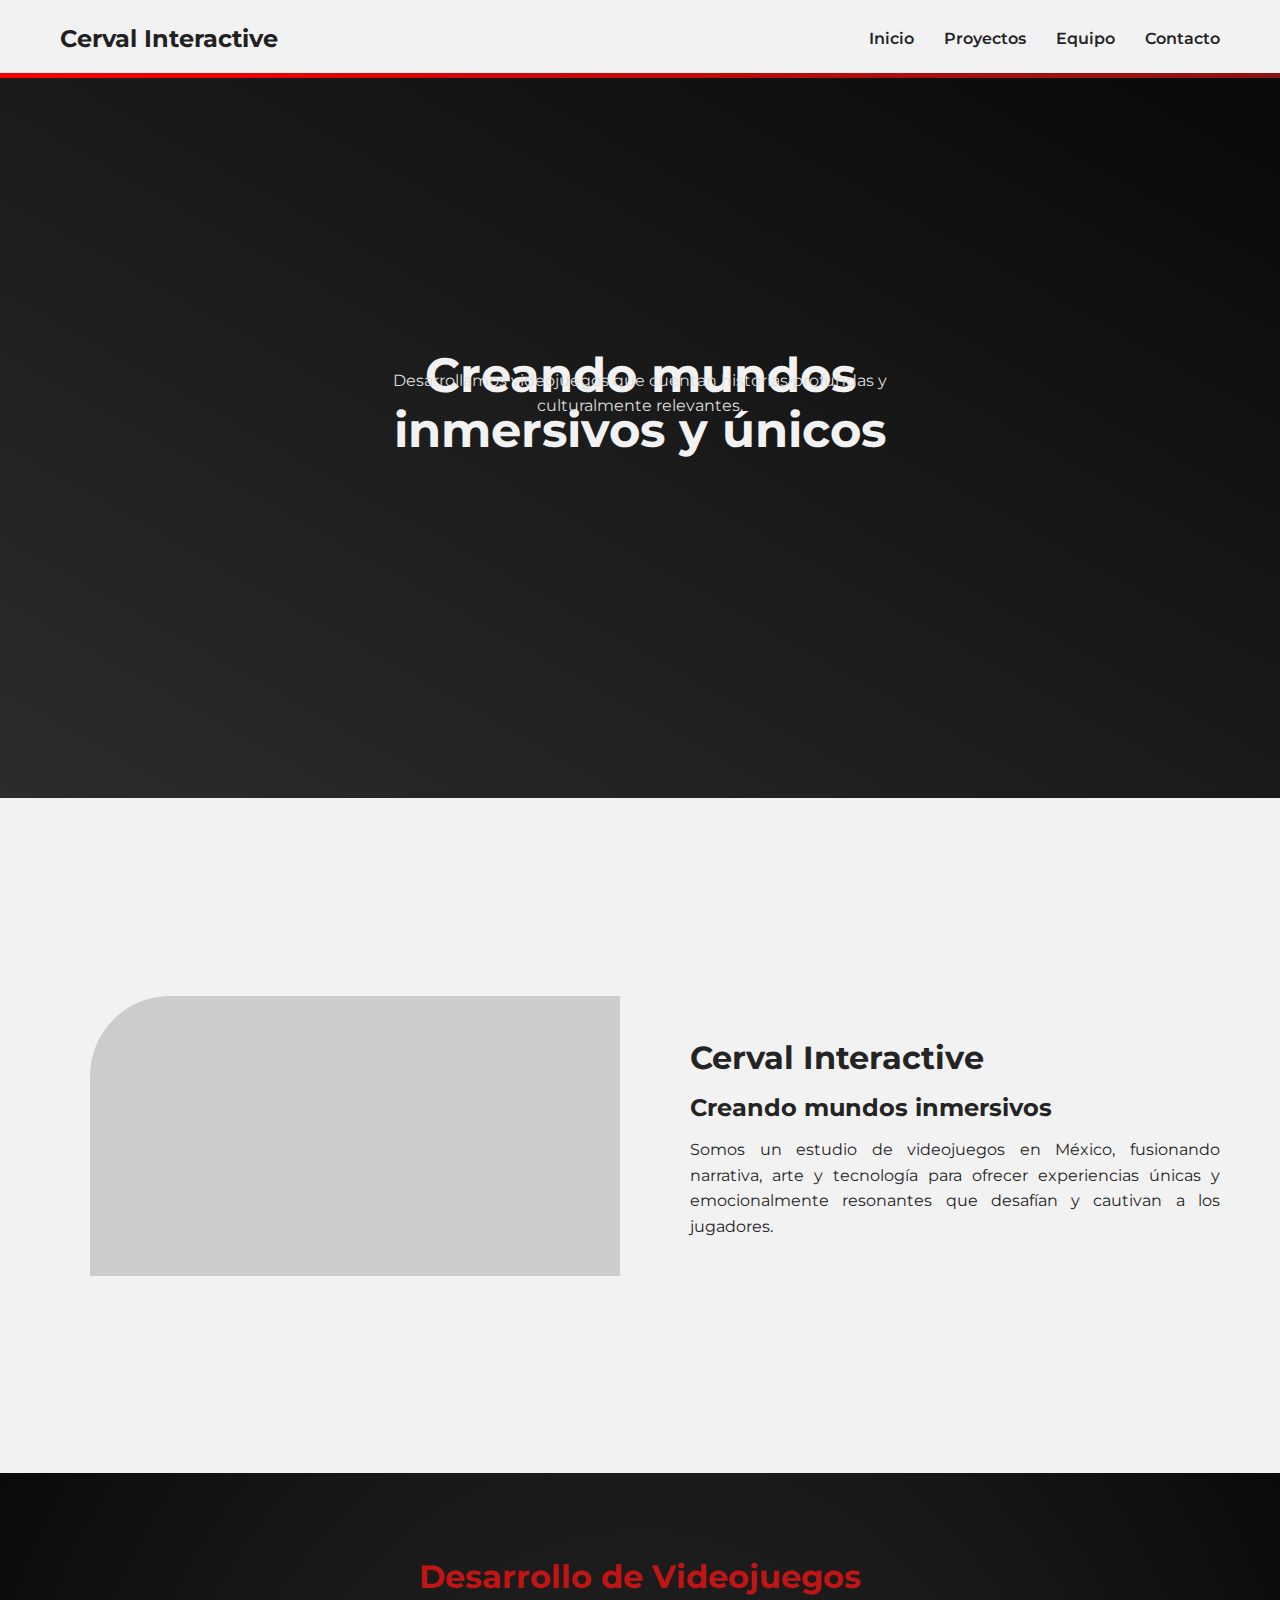
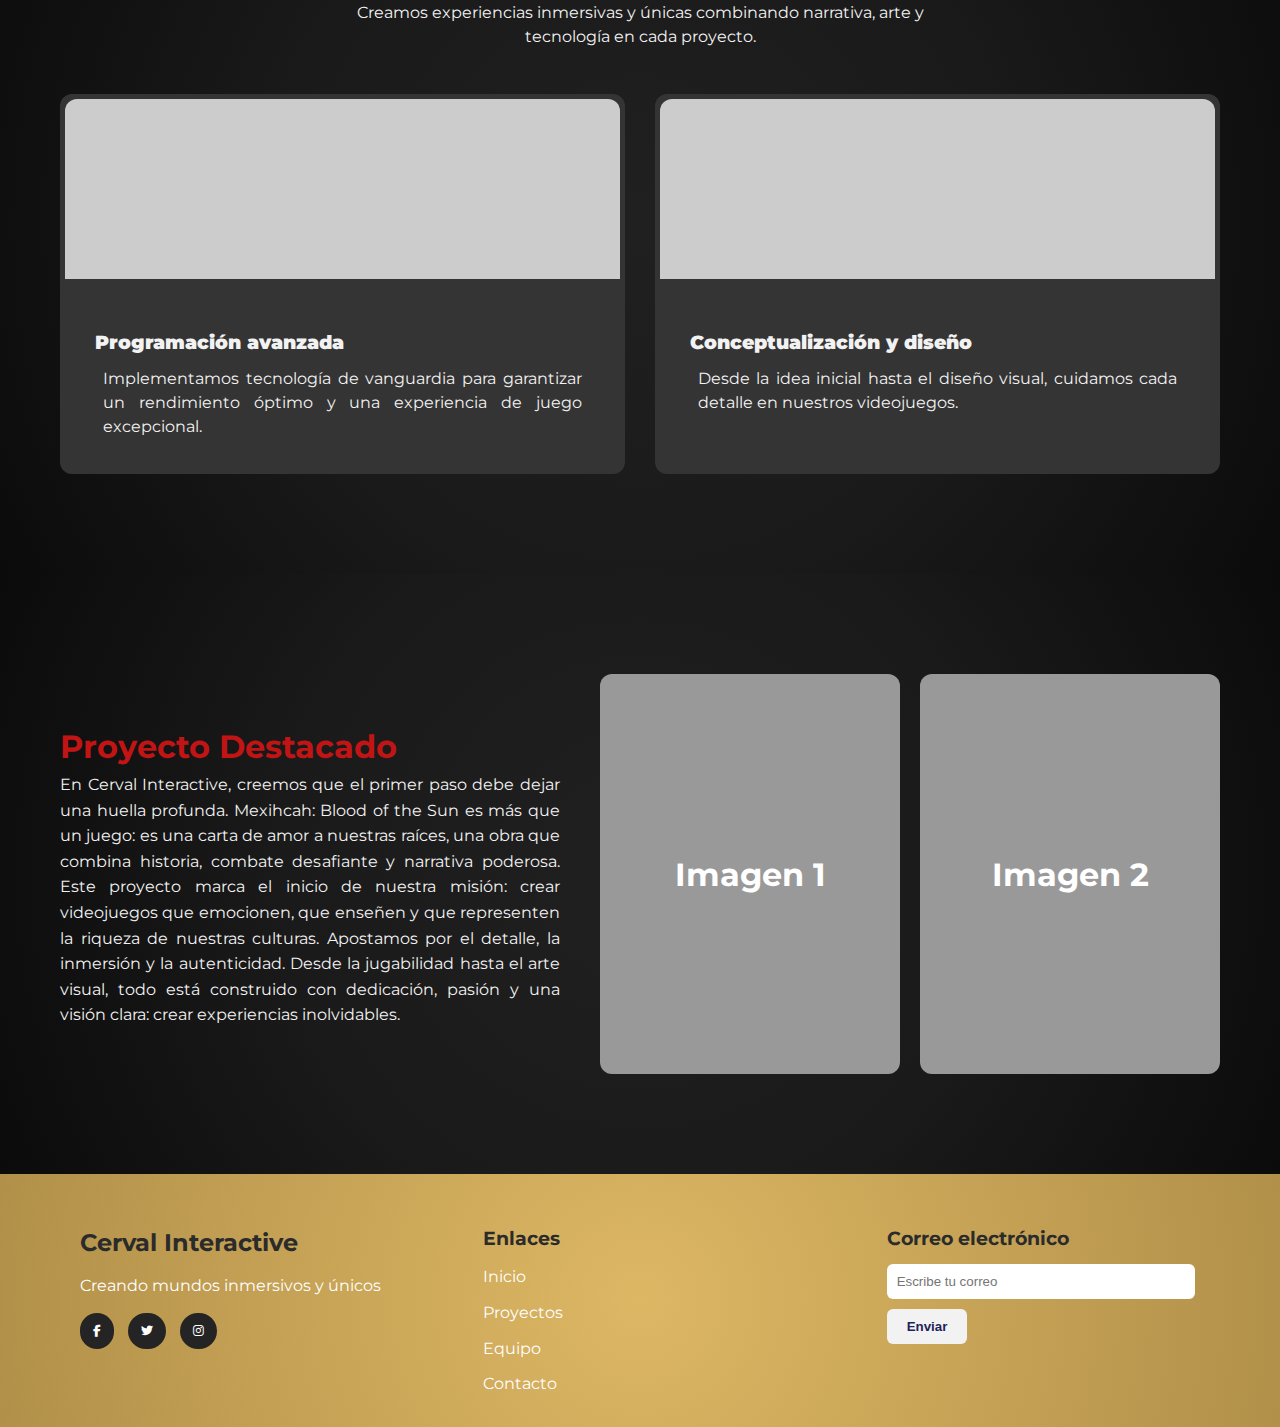
<file: index.html>
<!DOCTYPE html>
<html lang="es">
<head>
    <meta charset="UTF-8">
    <meta name="viewport" content="width=device-width, initial-scale=1.0">
    <title>Cerval Interactive</title>
    <link rel="stylesheet" href="style.css">
    <link href="https://fonts.googleapis.com/css2?family=Montserrat:wght@400;600;700&display=swap" rel="stylesheet">
    <link rel="stylesheet" href="https://cdnjs.cloudflare.com/ajax/libs/font-awesome/6.4.0/css/all.min.css">


</head>
<body>

<header>
  <h1>Cerval Interactive</h1>

  <input type="checkbox" id="menu-toggle">
  <label for="menu-toggle" class="menu-icon"><i class="fas fa-bars"></i></label>

  <nav>
    <ul class="nav-links">
      <li><a href="#inicio">Inicio</a></li>
      <li><a href="#proyecto">Proyectos</a></li>
      <li><a href="#equipo">Equipo</a></li>
      <li><a href="#contacto">Contacto</a></li>
    </ul>
  </nav>
</header>

    <!--***************************************-->

    <div class="inicio">
        <h1>Creando mundos <br>inmersivos y únicos</h1>
        <p>Desarrollamos videojuegos que cuentan historias profundas y <br>culturalmente relevantes.</p>
    </div>

    <!--***************************************-->

    <div class="intro-studio">
        <div class="img-studio">
            <!--imagen-->
        </div>

        <div>
            <h1>Cerval Interactive</h1>
            <h2>Creando mundos inmersivos</h2>
            <p>Somos un estudio de videojuegos en México, fusionando narrativa, arte y tecnología para ofrecer experiencias únicas y emocionalmente resonantes que desafían y cautivan a los jugadores.</p>
        </div>

    </div>

    <!--***************************************-->

    <div class="enfoque">
        <h1>Desarrollo de Videojuegos</h1>
        <p>Creamos experiencias inmersivas y únicas combinando narrativa, arte y <br>tecnología en cada proyecto.</p>

        <div class="card-cont">
            <div class="card">
                <div class="placeholder"> <!--placeholder--></div>

                <div class="card-text">
                <h3><strong>Programación avanzada</strong></h3>
                <p>Implementamos tecnología de vanguardia para garantizar un rendimiento óptimo y una experiencia de juego excepcional.</p>
                </div>

            </div>

            <div class="card">
                <div class="placeholder"> <!--placeholder--></div>
                <div class="card-text">
                <h3><strong>Conceptualización y diseño</strong></h3>
                <p>Desde la idea inicial hasta el diseño visual, cuidamos cada detalle en nuestros videojuegos.</p>
                </div>
            </div>
        </div>


    </div>

        <!--***************************************-->

    <div class="proyecto-destacado">
        <div>
            <h1>Proyecto Destacado</h1>
            <p>En Cerval Interactive, creemos que el primer paso debe dejar una huella profunda. Mexihcah: Blood of the Sun es más que un juego: es una carta de amor a nuestras raíces, una obra que combina historia, combate desafiante y narrativa poderosa.
            Este proyecto marca el inicio de nuestra misión: crear videojuegos que emocionen, que enseñen y que representen la riqueza de nuestras culturas. Apostamos por el detalle, la inmersión y la autenticidad.
            Desde la jugabilidad hasta el arte visual, todo está construido con dedicación, pasión y una visión clara: crear experiencias inolvidables. </p>
        </div>

      <div class="carrusel">
    <div class="slide">Imagen 1</div>
    <div class="slide">Imagen 2</div>
  </div>




    </div>
    

    <footer>
  <div class="footer-container">

    <div class="footer-col">
      <h2>Cerval Interactive</h2>
      <p>Creando mundos inmersivos y únicos</p>
      <div class="social-icons">
          <a href="#"><i class="fab fa-facebook-f"></i></a>
        <a href="#"><i class="fab fa-twitter"></i></a>
            <a href="#"><i class="fab fa-instagram"></i></a>
      </div>
    </div>

    <div class="footer-col">
      <h3>Enlaces</h3>
      <ul>
        <li><a href="#inicio">Inicio</a></li>
        <li><a href="#proyecto">Proyectos</a></li>
        <li><a href="#equipo">Equipo</a></li>
        <li><a href="#contacto">Contacto</a></li>
      </ul>
    </div>

    <div class="footer-col">
    <h3>Correo electrónico</h3>
    <form>
        <input type="email" placeholder="Escribe tu correo" required>
        <button type="submit">Enviar</button>
    </form>
    </div>

  </div>
</footer>



</body>
</html>
</file>
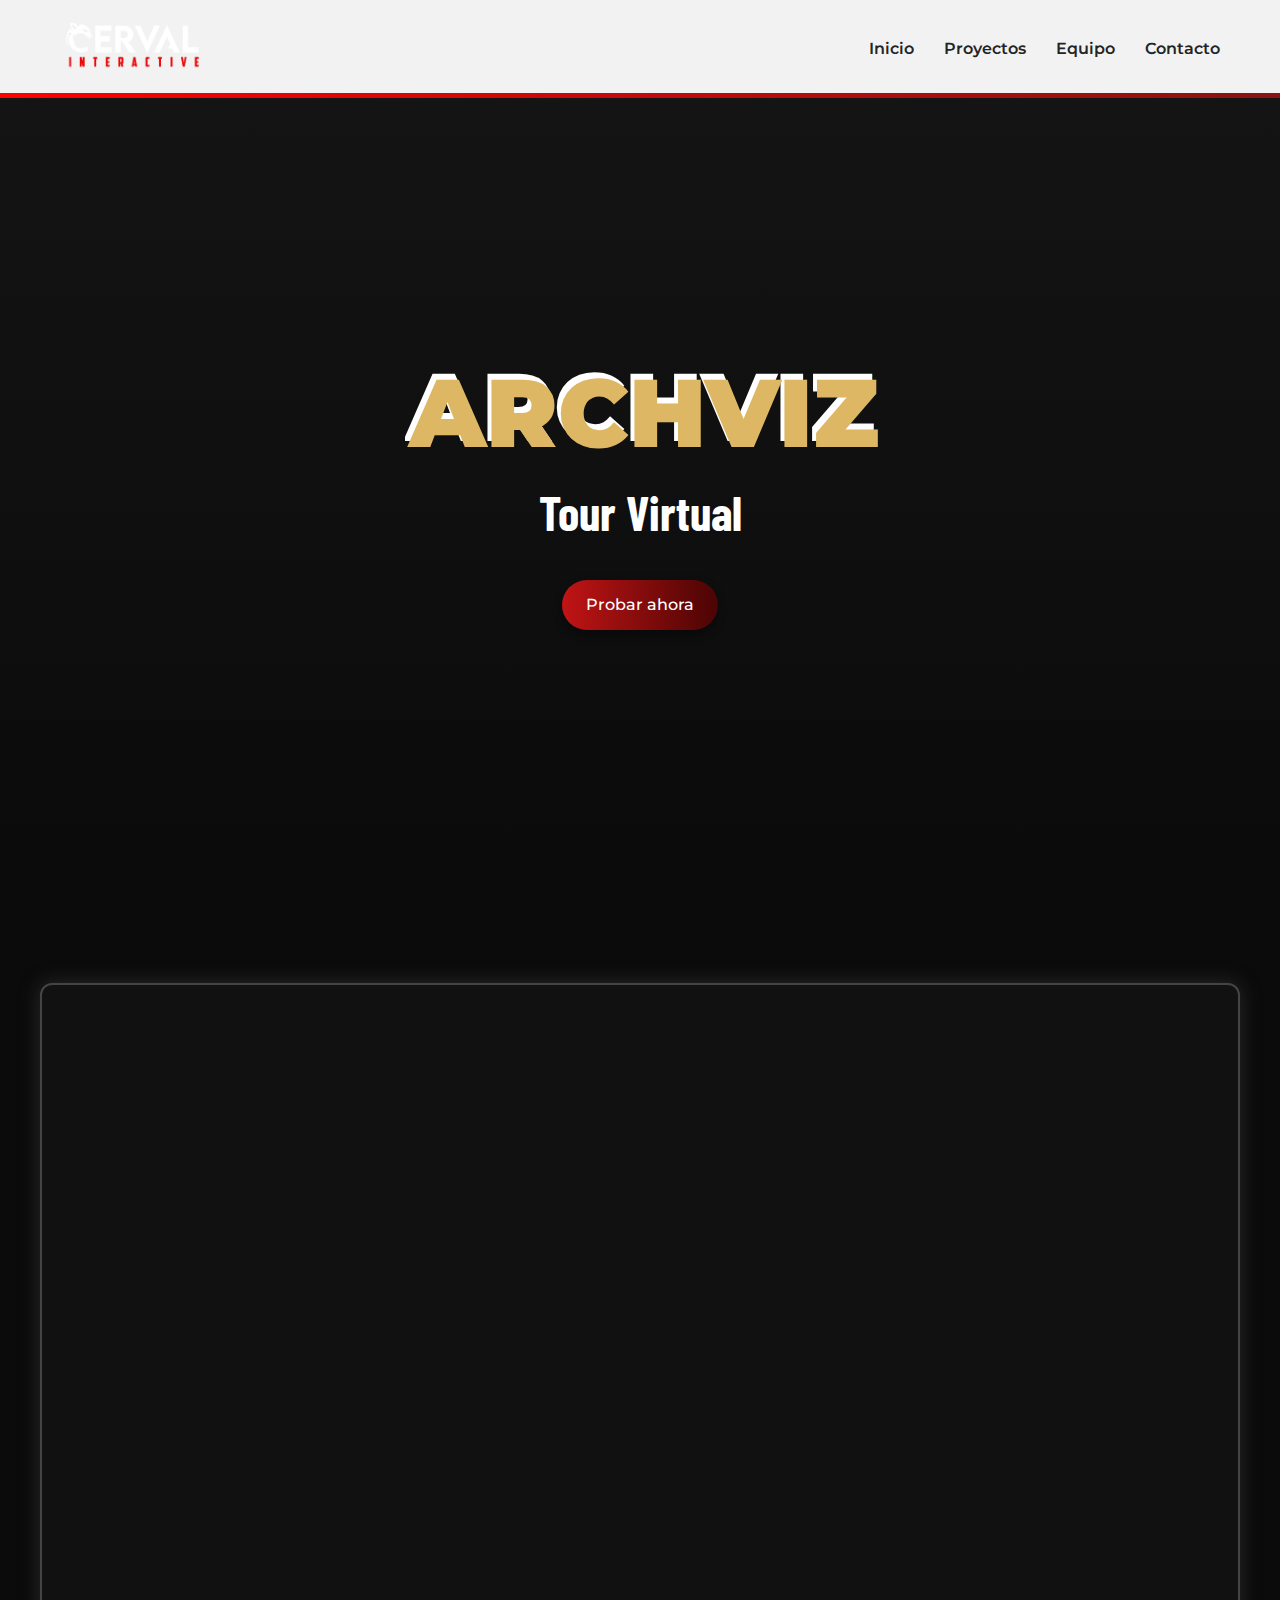
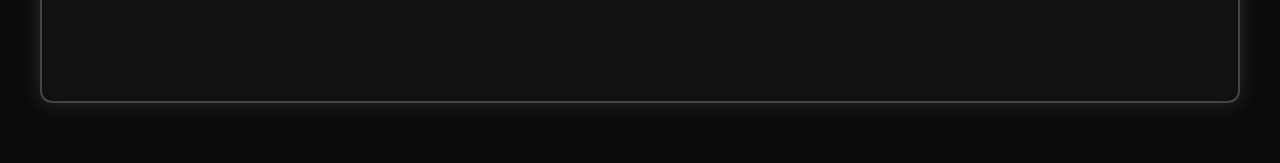
<file: archviz.html>
<!DOCTYPE html>
<html lang="es">
<head>
    <meta charset="UTF-8">
    <meta name="viewport" content="width=device-width, initial-scale=1.0">
    <title>ArchViz</title>
    <link href="https://fonts.googleapis.com/css2?family=Barlow+Condensed:wght@400;600;700&family=Montserrat:wght@400;500;600;700&display=swap" rel="stylesheet">
    <link rel="stylesheet" href="style.css">
    <link rel="stylesheet" href="archviz.css">
</head>
<body>

    <header>
            <a href="#inicio" class="logo">
                <img class="logo-inicio" src="img/Cerval Interactive Logo Oscuro.png" alt="Cerval Interactive Logo">
            </a>

    <input type="checkbox" id="menu-toggle">
    <label for="menu-toggle" class="menu-icon"><i class="fas fa-bars"></i></label>

            <nav>
                <ul class="nav-links">
                <li><a href="index.html">Inicio</a></li>
                <li><a href="proyectos.html">Proyectos</a></li>
                <li><a href="equipo.html">Equipo</a></li>
                <li><a href="contacto.html">Contacto</a></li>
                </ul>
            </nav>
    </header>

    <section class="hero">
        <h1>ArchViz</h1>
        <h2>Tour Virtual</h2>
        <a href="#tour" class="btn-hero">Probar ahora</a>
    </section>

    <section id="tour" class="tour-section">
        <div class="tour-container">
<iframe 
    id="vagonFrame" 
    src="https://streams.vagon.io/streams/3379c4a6-9d62-4415-b250-14ed3d29cc11" 
    allow="microphone *; clipboard-read *; clipboard-write *; encrypted-media *; fullscreen *;"
    sandbox="allow-same-origin allow-scripts allow-pointer-lock allow-forms"
    style="width:100%; height:100%; border:none;"
></iframe>

            </div>
        </div>
    </section>

    <script>
        const btnHero = document.querySelector('.btn-hero');
        const tourSection = document.getElementById('tour');
        const tourLoader = document.getElementById('tourLoader');
        const demoMessage = document.getElementById('demoMessage');

        btnHero.addEventListener('click', (e) => {
            e.preventDefault();

            tourSection.scrollIntoView({ behavior: 'smooth' });

            tourLoader.style.display = 'flex';
            demoMessage.style.display = 'none';

            setTimeout(() => {
                tourLoader.style.display = 'none';
                demoMessage.style.display = 'block';
            }, 1600); 
        });
    </script>

</body>
</html>
</file>
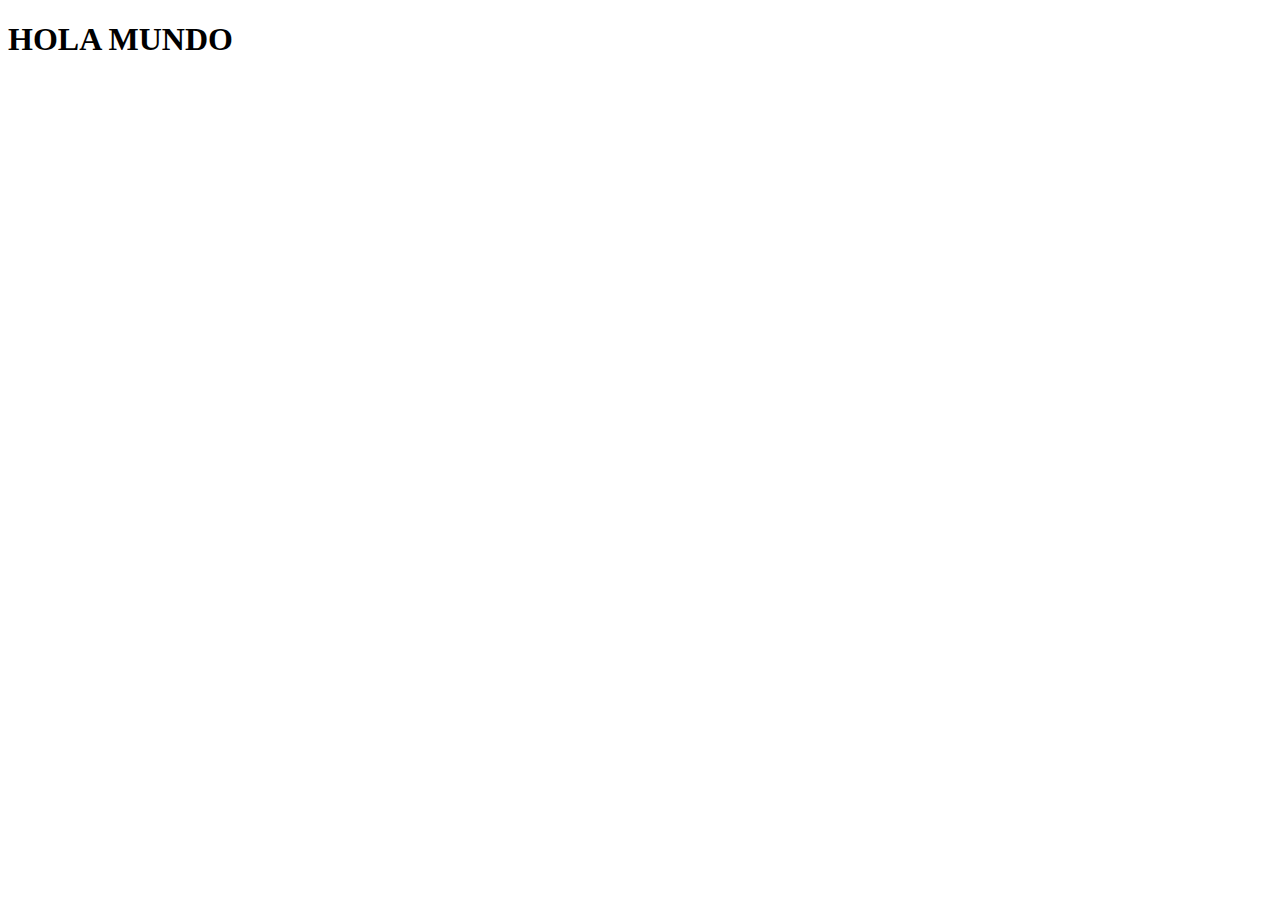
<file: contacto.html>
<!DOCTYPE html>
<html lang="es">
<head>
    <meta charset="UTF-8">
    <meta name="viewport" content="width=device-width, initial-scale=1.0">
    <title>Document</title>
</head>
<body>
    <h1>HOLA MUNDO</h1>
</body>
</html>
</file>
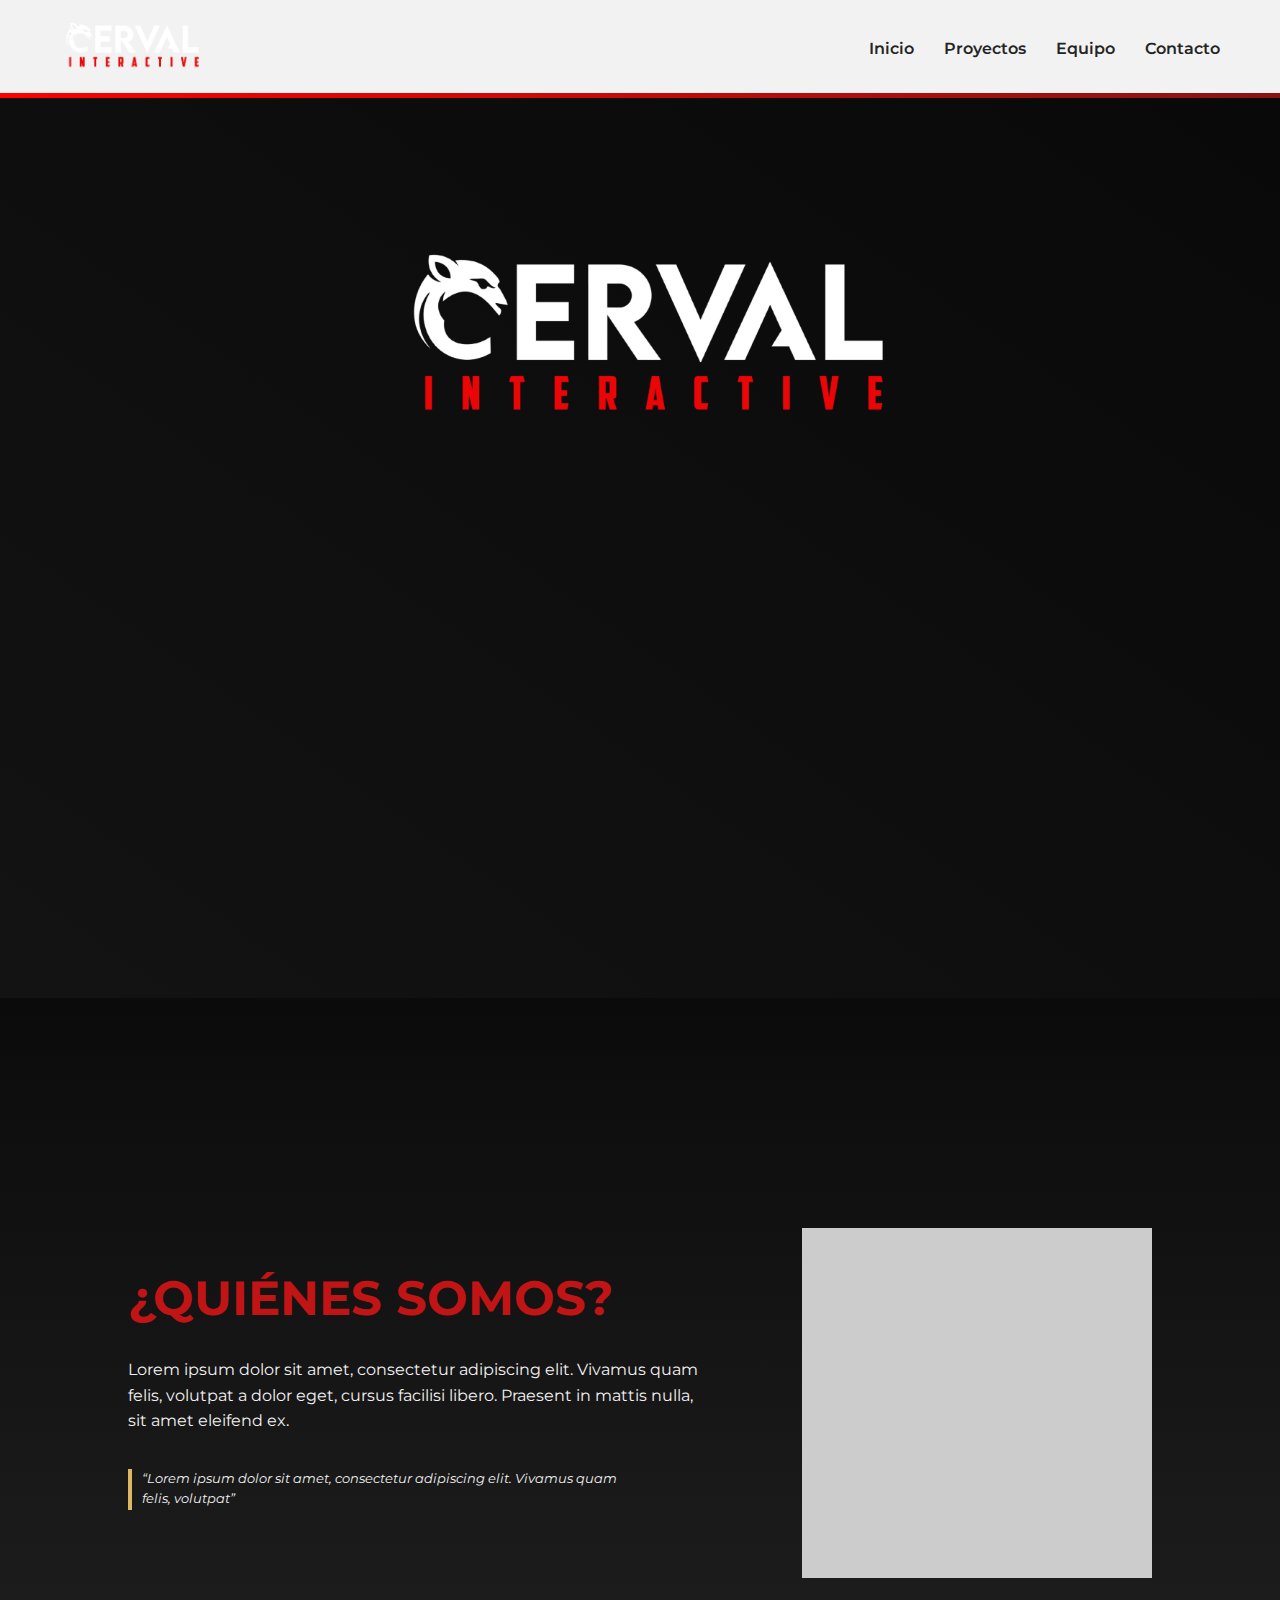
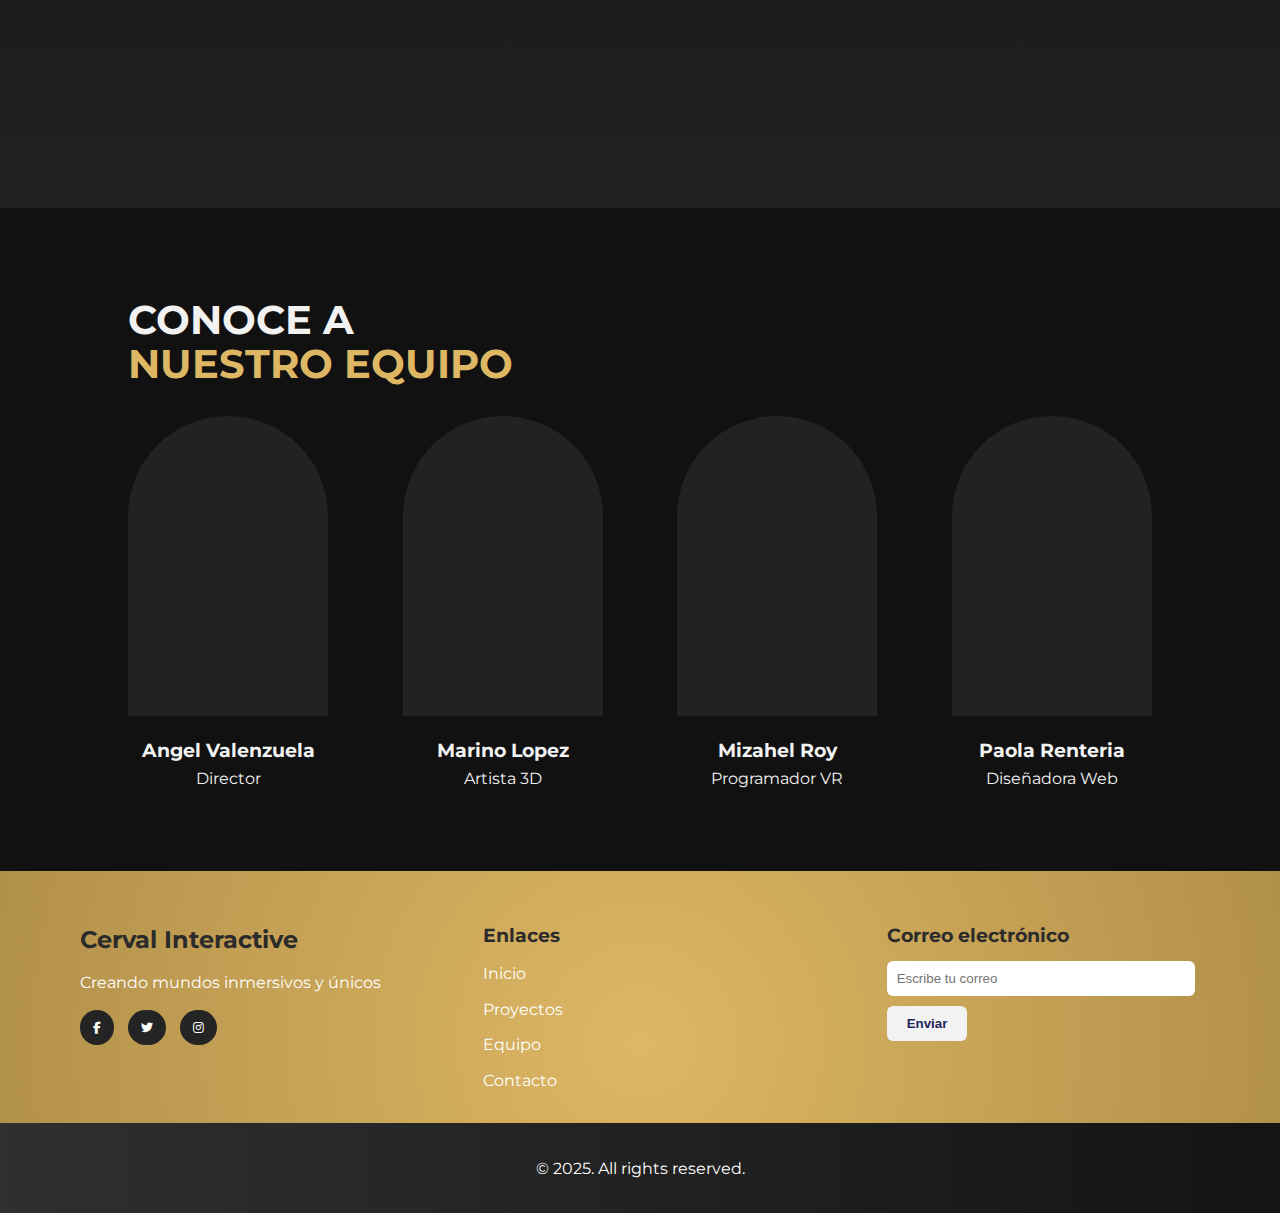
<file: equipo.html>
<!DOCTYPE html>
<html lang="es">
<head>
    <meta charset="UTF-8">
    <meta name="viewport" content="width=device-width, initial-scale=1.0">
    <title>Cerval Interactive</title>
    <link href="https://fonts.googleapis.com/css2?family=Montserrat:wght@400;600;700&display=swap" rel="stylesheet">
    <link rel="stylesheet" href="https://cdnjs.cloudflare.com/ajax/libs/font-awesome/6.4.0/css/all.min.css">
    <link rel="stylesheet" href="style.css">
    <link rel="stylesheet" href="equipo.css">
</head>
<body>

        <header>
            <a href="#inicio" class="logo">
                <img class="logo-inicio" src="img/Cerval Interactive Logo Oscuro.png" alt="Cerval Interactive Logo">
            </a>

    <input type="checkbox" id="menu-toggle">
    <label for="menu-toggle" class="menu-icon"><i class="fas fa-bars"></i></label>

            <nav>
                <ul class="nav-links">
                <li><a href="index.html">Inicio</a></li>
                <li><a href="proyectos.html">Proyectos</a></li>
                <li><a href="equipo.html">Equipo</a></li>
                <li><a href="contacto.html">Contacto</a></li>
                </ul>
            </nav>
    </header>
<section class="logo-section">
    <img class="logo-equipo" src="img/logo oscuro sin fondo.png" alt="Cerval Interactive Logo">
</section>

<section class="quienes-somos">
    <div class="texto">
        <h2>¿QUIÉNES SOMOS?</h2>
        <p>Lorem ipsum dolor sit amet, consectetur adipiscing elit. Vivamus quam felis, volutpat a dolor eget, cursus facilisi libero. Praesent in mattis nulla, sit amet eleifend ex.</p>
        <p class="cita">“Lorem ipsum dolor sit amet, consectetur adipiscing elit. Vivamus quam felis, volutpat”</p>
    </div>
    <div class="imagen"></div>
</section>

<section class="equipo">
    <h2 class="texto-equipo">CONOCE A </h2>
    <h2 class="texto-equipo2">NUESTRO EQUIPO</h2>

    <div class="tarjetas">
        <div class="tarjeta-cont">
            <div class="tarjeta"></div>
            <h3>Angel Valenzuela</h3>
            <p>Director</p>
        </div>
        
        <div class="tarjeta-cont">
            <div class="tarjeta"></div>
            <h3>Marino Lopez</h3>
            <p>Artista 3D</p>
        </div>
        <div class="tarjeta-cont">
            <div class="tarjeta"></div>
            <h3>Mizahel Roy</h3>
            <p>Programador VR</p>
        </div>
        <div class="tarjeta-cont">
            <div class="tarjeta"></div>
            <h3>Paola Renteria</h3>
            <p>Diseñadora Web</p>
        </div>
    </div>
</section>


    <!--*****       FOOTER      ****-->
        <footer>
        <div class="footer-container">

            <div class="footer-col">
            <h2>Cerval Interactive</h2>
            <p>Creando mundos inmersivos y únicos</p>
            <div class="social-icons">
                <a href="#"><i class="fab fa-facebook-f"></i></a>
                <a href="#"><i class="fab fa-twitter"></i></a>
                    <a href="#"><i class="fab fa-instagram"></i></a>
            </div>
            </div>

            <div class="footer-col">
            <h3>Enlaces</h3>
            <ul>
                <li><a href="index.html">Inicio</a></li>
                <li><a href="proyecto.html">Proyectos</a></li>
                <li><a href="equipo.html">Equipo</a></li>
                <li><a href="contacto.html">Contacto</a></li>
            </ul>
            </div>

            <div class="footer-col">
            <h3>Correo electrónico</h3>
            <form>
                <input type="email" placeholder="Escribe tu correo" required>
                <button type="submit">Enviar</button>
            </form>
            </div>



        </div>
        <div id="copyright">
            <p>© 2025. All rights reserved.</p>
        </div>
        
        </footer>

</body>
</html>
</file>
<file: style.css>
* {
        margin: 0;
        padding: 0;
        box-sizing: border-box;
        }

        body {
        font-family: 'Montserrat', sans-serif;
        background-color: #0b0b0b;
        color: #242424;
        line-height: 1.6;
        }

        header {
        display: flex;
        justify-content: space-between;
        align-items: center;
        padding: 20px 60px;
        background: #F2F2F2;
        position: sticky;
        top: 0;
        z-index: 1000;
        }

        header::after {
        content: "";
        position: absolute;
        bottom: 0;
        left: 0;
        height: 5px;
        width: 100%;
        background: linear-gradient(to right, #ff0000, #8a1313);
        }

        header .logo img {
        height: 50px;
        width: auto;
        }

        header h1 {
        font-size: 1.5rem;
        color: #212121;
        }

        nav ul {
        list-style: none;
        display: flex;
        gap: 30px;
        }

        nav ul li a {
        text-decoration: none;
        color: #242424;
        font-weight: 600;
        transition: color 0.3s ease;
        }

        nav ul li a:hover {
        color: #1E235A;
        }
        #menu-toggle {
        display: none;
        }

        .menu-icon {
        display: none;
        font-size: 1.8rem;
        cursor: pointer;
        }

        .inicio {
        display: flex;
        flex-direction: column;
        height: 80vh;
        text-align: center;
        padding: 100px 20px;
        background: linear-gradient(to bottom left, #090909, #2c2c2c);
        justify-content: center;
        align-items: center;
        }

        .inicio h1 {
        font-size: 3rem;
        color: #F2F2F2;
        line-height: 55px;
        margin-bottom: 20px;
        }

        .inicio p {
        font-size: 1rem;
        color: #ddd;
        margin: -110px 0 110px 0;
        }

        .inicio img{
        width: 800px;
        height: auto;
        display: block;
        margin: 0;
    }

        .intro-studio {
        display: flex;
        align-items: center;
        height: 75vh;
        gap: 40px;
        padding: 80px 60px;
        background-color: #F2F2F2;
        text-align: justify;
        }

        .intro-studio div {
        flex: 1;
        }

        .intro-studio h1 {
        font-size: 2rem;
        color: #242424;
        margin-bottom: 5px;
        }

        .intro-studio h2 {
        font-size: 1.5rem;
        margin: 10px 0;
        color: #242424;
        margin-top: 5px;
        }

        .img-studio {
        height: 280px;
        background: #ccc;
        border-radius: 80px 0 0 0;
        margin: 30px;
        }

        .img-studio img{
        width: 100%;
        height: 100%;
        object-fit: cover;
        border-radius: 80px 0 0 0;
        }

        .enfoque {
        display: flex;
        flex-direction: column;
        align-items: center;
        justify-content: center;
        color: #F2F2F2;
        padding: 80px 60px;
        text-align: center;
        line-height: 1.5;
        background: radial-gradient(circle at center, #202020, #1a1a1a, transparent);
        }

        .enfoque h1{
            color: #C11415;
        }

        .card-cont {
        display: flex;
        align-items: center;
        justify-content: center;
        align-items: stretch;
        gap: 30px;
        flex-wrap: wrap;
        margin-top: 25px;
        }

        .card {
        flex: 1;
        background: #343434;
        border-radius: 12px;
        padding: 5px;
        margin: 20px 0;
        transition: transform 0.3s ease, box-shadow 0.3s ease;
        }

        .card:hover {
        transform: translateY(-8px);
        box-shadow: 0 8px 20px rgba(0,0,0,0.6);
        }

        .card-text h3 {
        margin-bottom: 10px;
        color: #f2f2f2;
        text-align: justify;
        }

        .card-text{
            padding: 30px;
        }

        .card-text p {
        color: #f2f2f2;
        text-align: justify;
        margin: 0 8px 0 8px;
        }

        .placeholder {
        height: 180px;
        background: #ccc;
        border-radius: 12px 12px 0 0;
        margin-bottom: 20px;
        }

        .proyecto-destacado {
        display: flex;
        gap: 40px;
        padding: 100px 60px;
        background: radial-gradient(circle at center, #202020, #1a1a1a, transparent);
        align-items: center;
        justify-content: center;
        position: relative;
        color: #f2f2f2;
        }

        .proyecto-destacado p {
        text-align: justify;
        }

        .proyecto-destacado h1{
            color: #C11415;
        }

        .proyecto-destacado h3{
            color: #DDB764;
        }

        .carrusel {
        display: flex;
        gap: 20px;
        align-items: stretch;
        justify-content: flex-start;
        }

        .slide {
        flex: 0 0 300px;
        height: 400px;
        background-color: #999;
        border-radius: 12px;
        display: flex;
        align-items: center;
        justify-content: center;
        color: #fff;
        font-weight: bold;
        font-size: 2rem;
        }
        
        .slide img, .placeholder img{
        width: 100%;
        height: 100%;
        object-fit: cover;
        border-radius: 12px;
        }

        footer {
        background: radial-gradient(circle at center, #DDB764, #B19049);
        color: #fff;
        font-family: 'Montserrat', sans-serif;
        }

        .footer-container {
        display: flex;
        justify-content: center;
        align-items: start;
        flex-wrap: wrap;
        padding: 30px 10px 0 60px;
        }

        .footer-col {
        flex: 1;
        min-width: 250px;
        padding: 20px;
        }

        .footer-col h2, .footer-col h3 {
        margin-bottom: 10px;
        color: #2b2b2b;
        }

        .footer-col p {
        margin-bottom: 15px;
        }

        .footer-col ul {
        list-style: none;
        padding: 0;
        }

        .footer-col ul li {
        margin-bottom: 10px;
        }

        .footer-col ul li a {
        color: #fff;
        text-decoration: none;
        transition: color 0.3s;
        }

        .footer-col ul li a:hover {
        color: #F2F2F2;
        }

        .social-icons a {
        margin-right: 10px;
        display: inline-block;
        color: #ffffff;
        background-color: #242424;
        padding: 8px 13px 8px 13px;
        border-radius: 50px;
        font-size: 12px;
        }

        .footer-col form input,
        .footer-col form textarea {
        width: 85%;
        padding: 10px;
        margin-bottom: 10px;
        border: none;
        border-radius: 6px;
        }

        .footer-col form button {
        padding: 10px 20px;
        border: none;
        background-color: #F2F2F2;
        color: #1E235A;
        font-weight: bold;
        border-radius: 6px;
        cursor: pointer;
        transition: background-color 0.3s;
        }

        .footer-col form button:hover {
        background-color: #ddd;
        }

        #copyright{
        display: flex;
        justify-content: center;
        align-items: center;
        background: linear-gradient(to right, #2F2F2F, #141414);
        width: 100vw;
        height: 90px;
        }


        
    /* responsive */

    @media (max-width: 1024px) {
    header {
        flex-direction: column;
        gap: 15px;
        padding: 20px;
    }

    nav ul {
        flex-wrap: wrap;
        justify-content: center;
    }

    .intro-studio {
        flex-direction: column;
        text-align: center;
        padding: 40px 20px;
    }

    .proyecto-destacado {
        flex-direction: column;
        text-align: center;
        padding: 60px 30px;
    }

    .carrusel {
        justify-content: center;
    }

    .card-cont {
        flex-direction: column;
        align-items: center;
    }
    }

    

    @media (max-width: 768px) {
    header {
        flex-direction: row; 
        justify-content: space-between; 
        padding: 15px;
    }

    .inicio {
        height: auto;
        padding: 60px 20px;
    }

    .inicio h1 {
        font-size: 2.2rem;
        line-height: 1.3;
    }

    .inicio p {
        font-size: 1rem;
    }

    .img-studio {
        width: 100%;
        height: 200px;
    }

    .slide {
        flex: 0 0 80%;
        height: 220px;
    }

    .footer-container {
        flex-direction: column;
        text-align: center;
        gap: 30px;
    }

    .footer-col form {
        flex-direction: column;
    }




    .menu-icon {
    position: absolute;
    right: 20px; 
    top: 50%;
    transform: translateY(-50%);
    font-size: 1.8rem;
    cursor: pointer;
    display: block;
    color: 242424;
    }

    .nav-links {
        display: none;
        flex-direction: column;
        position: absolute;
        top: 60px;
        right: 20px;
        background: #111;
        padding: 20px;
        border-radius: 8px;
        gap: 15px;
        width: 200px;
        text-align: right;
    }

    #menu-toggle:checked ~ nav .nav-links {
        display: flex;
    }

    .nav-links a {
        color: #fff;
    }
    }


    @media (max-width: 480px) {
    header h1 {
        font-size: 1.2rem;
    }

    nav ul {
        flex-direction: column;
        gap: 10px;
    }

    .inicio h1 {
        font-size: 1.8rem;
    }

    .intro-studio h1 {
        font-size: 1.5rem;
    }

    .intro-studio h2 {
        font-size: 1.2rem;
    }

    .card-text p {
        font-size: 0.9rem;
    }

    .slide {
        flex: 0 0 100%;
        height: 200px;
    }

    footer {
        padding: 40px 20px;
    }

    .footer-col form input,
    .footer-col form button {
        font-size: 0.9rem;
        width: 100%;
    }
    }
</file>
<file: archviz.css>
.hero {
    display: flex;
    flex-direction: column;
    justify-content: center;
    align-items: center;
    min-height: 85vh;
    padding: 0 20px;
    text-align: center;
    background: linear-gradient(to bottom, #141414, #0b0b0b);
}
.hero h1 {
    font-size: clamp(2.5rem, 8vw, 6rem);
    font-weight: 900;
    text-transform: uppercase;
    background: #fff;
    -webkit-background-clip: text;
    -webkit-text-fill-color: transparent;
    text-shadow: 4px 6px 0 #ddb764;
}
.hero h2 {
    font-size: clamp(1.5rem, 4vw, 3rem);
    font-weight: 700;
    font-family: 'Barlow Condensed', sans-serif;
    color: #fff;
    margin-top: -10px;
}
.btn-hero {
    display: inline-block;
    margin-top: 30px;
    padding: 12px 24px;
    font-size: 1rem;
    font-weight: 500;
    color: #fff;
    background: linear-gradient(to right, #c11415, #4b0404);
    border: none;
    border-radius: 30px;
    text-decoration: none;
    transition: all 0.3s ease;
    box-shadow: 0 4px 10px rgba(0,0,0,0.4);
}
.btn-hero:hover {
    transform: translateY(-3px);
    box-shadow: 0 6px 14px rgba(0,0,0,0.6);
}

.tour-section {
    display: flex;
    flex-direction: column;
    align-items: center;
    justify-content: center;
    padding: 120px 20px 60px;
    text-align: center;
}
.tour-section h2 {
    font-size: 2.5rem;
    margin-bottom: 20px;
    text-transform: uppercase;
    letter-spacing: 2px;
}
.tour-container {
    width: 100%;
    max-width: 1200px;
    height: 80vh;
    background: #111;
    border: 2px solid #444;
    border-radius: 12px;
    overflow: hidden;
    box-shadow: 0 0 20px rgba(64, 64, 64, 0.6);
    display: flex;
    flex-direction: column;
    align-items: center;
    justify-content: center;
    text-align: center;
    padding: 0;
}

.loader {
    display: flex;
    justify-content: center;
    gap: 15px;
    font-size: 3.5rem;
    margin-top: 20px;
    color: #ececec;
}
.dot {
    display: inline-block;
    animation: bounce 0.8s ease-in-out 0s infinite;
}
.dot1 { animation-delay: 0s; }
.dot2 { animation-delay: 0.15s; }
.dot3 { animation-delay: 0.3s; }
@keyframes bounce {
    0%, 60%, 100% { transform: translateY(0); }
    30% { transform: translateY(-20px); }
}

.demo-message {
    margin-top: 20px;
    font-size: 4.2rem;
    color: #ececec;
    font-weight: bold;
    opacity: 0;
    animation: fadeIn 1s forwards;
}
@keyframes fadeIn {
    to { opacity: 1; }
}

@media (max-width: 1024px) {
    .tour-container {
        height: 70vh;
    }
}

@media (max-width: 768px) {
    .tour-section h2 {
        font-size: 2rem;
    }
    .demo-message {
        font-size: 2.5rem;
    }
}

@media (max-width: 480px) {
    .loader {
        font-size: 2rem;
        gap: 10px;
    }
    .demo-message {
        font-size: 1.5rem;
    }
    .btn-hero {
        padding: 10px 18px;
        font-size: 0.9rem;
    }
}
</file>
<file: equipo.css>
.logo-section {
    display: flex;
    height: 100vh;
    text-align: center;
    justify-content: center;
    background: linear-gradient(to bottom left, #090909, #131313);
    padding-top: 15px;
}

.logo-equipo {
    height: 450px;
    width: auto;
    flex: 0 0 auto;
}

.quienes-somos {
    display: flex;
    justify-content: space-between;
    height: 90vh;
    justify-content: center;
    align-items: center;
    gap: 100px;
    padding: 60px 10%;
    background: linear-gradient(to bottom, #0b0b0b, #222);
}

.quienes-somos .texto {
    flex: 2;
}

.quienes-somos h2 {
    color: #C11415;
    font-size: 3rem;
    margin-bottom: 20px;
}

.quienes-somos p {
    font-size: 1rem;
    line-height: 1.6;
    margin-bottom: 35px;
    color: #f2f2f2;
}

.quienes-somos .cita {
    width: 90%;
    font-size: 0.8rem;
    font-style: italic;
    color: #f2f2f2;
    border-left: 4px solid #DDB764;
    padding-left: 10px;
}

.quienes-somos .imagen {
    flex: 0 0 350px;
    background-color: #ccc;
    height: 350px;
    width: 100px;
}

.equipo {
    background-color: #111;
    padding: 80px 10%;
}

.texto-equipo {
    font-size: 2.5rem;
    margin-bottom: -20px;
    color: #f2f2f2;
}

.texto-equipo2{
    font-size: 2.5rem;
    margin-bottom: 20px;
    color: #DDB764;
}

.tarjetas {
    display: flex;
    justify-content: space-between;
    flex-wrap: wrap;
    gap: 40px;
}
.tarjeta-cont{
    display: flex;
    justify-content: center;
    align-items: center;
    flex-direction: column;
    color: #f2f2f2;
}

.tarjeta {
    background-color: #222;
    flex: 1;
    min-height: 300px;
    min-width: 200px;
    max-width: 220px;
    padding: 20px;
    border-radius: 105px 105px 0 0;
    text-align: center;
    margin-bottom: 20px;
}
.tarjeta h3 {
    font-size: 1.1rem;
    margin-bottom: 5px;
    color: #fff;
}

.tarjeta p {
    font-size: 0.9rem;
    color: #ccc;
}

@media (max-width: 768px) {
    .quienes-somos {
        flex-direction: column;
        padding: 40px 5%;
    }

    .equipo {
        padding: 40px 5%;
    }

    .tarjetas {
        justify-content: center;
    }
}
</file>
